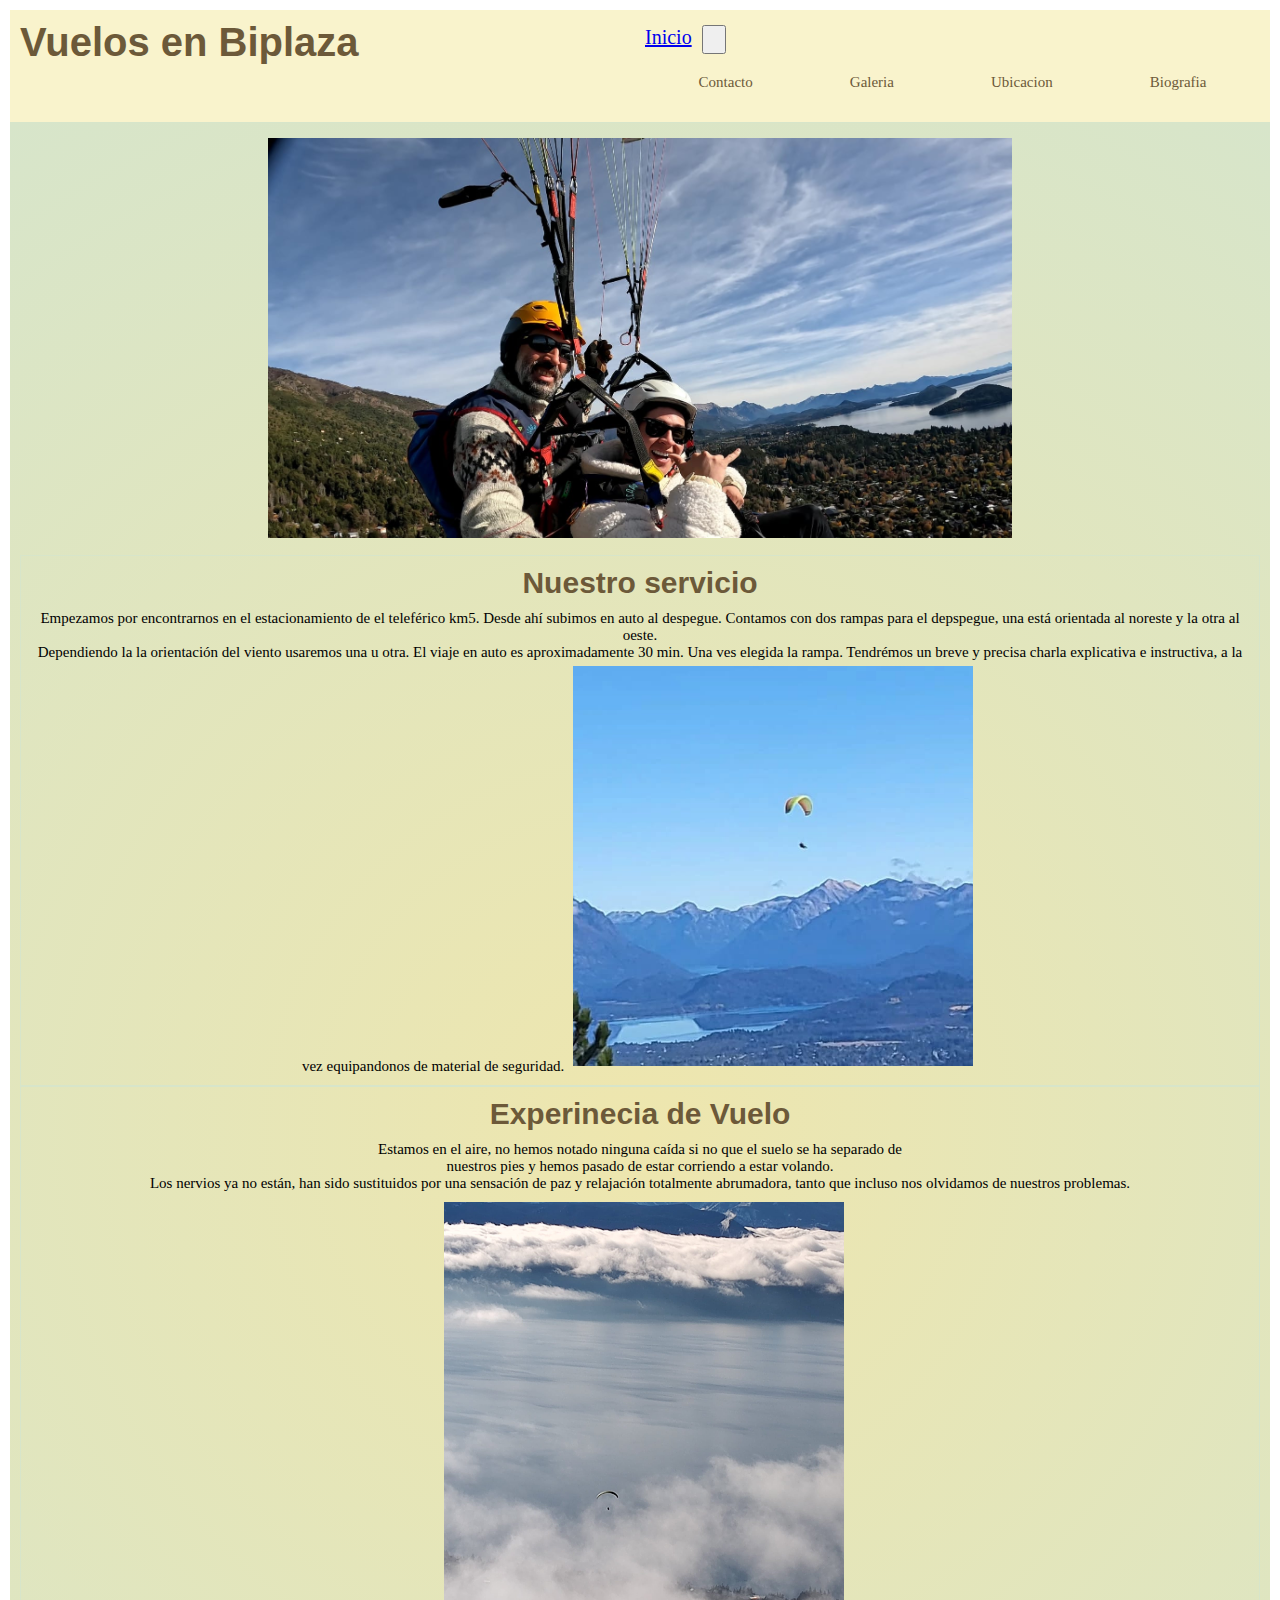
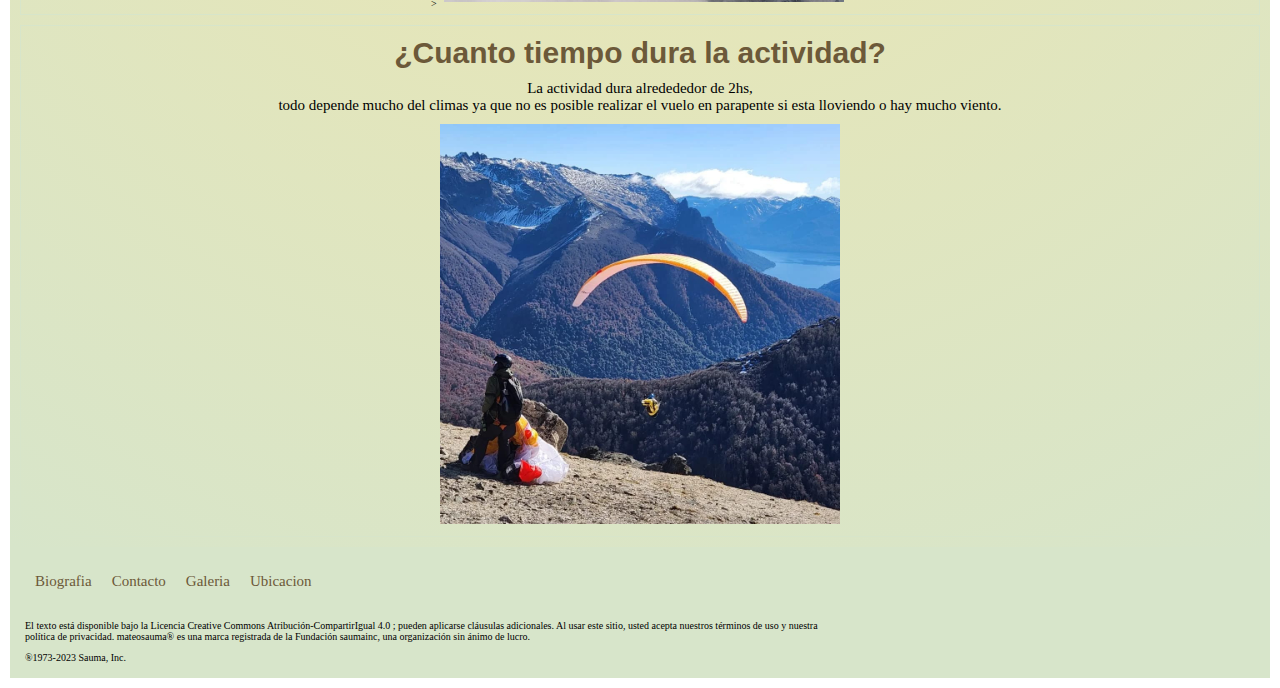
<file: index.html>
<!DOCTYPE html>
<html lang="es">

<head>
    <link href="https://cdn.jsdelivr.net/npm/bootstrap@5.3.2/dist/css/bootstrap.min.css" rel="stylesheet"
        integrity="sha384-T3c6CoIi6uLrA9TneNEoa7RxnatzjcDSCmG1MXxSR1GAsXEV/Dwwykc2MPK8M2HN" crossorigin="anonymous">
    <meta charset="UTF-8">
    <meta name="viewport" content="width=device-width, initial-scale=1.0">
    <meta name="description"
        content="No tengas miedo a realizar uno de los deportes mas adrenalinicos de argentina con expertos de la disciplina">
    <meta name="keyword"
        content="Parapente, Bariloche, Turismo, Expedicones, Volar, vuelo, cerro otto, cerro catedral, Colonia suiza">
    <title>Biplaza | Inicio </title>
    <link rel="stylesheet" href="./css/style.css">
</head>

<body>
    <header>
        <h1>Vuelos en Biplaza</h1>
        <nav class="navbar navbar-expand-lg" style="background-color: #F9F3CC;">
            <div class="container-fluid">
                <a class="navbar-brand" href="#">Inicio</a>
                <button class="navbar-toggler" type="button" data-bs-toggle="collapse"
                    data-bs-target="#navbarSupportedContent" aria-controls="navbarSupportedContent"
                    aria-expanded="false" aria-label="Toggle navigation">
                    <span class="navbar-toggler-icon"></span>
                </button>
                <div class="collapse navbar-collapse" id="navbarSupportedContent">
                    <ul class="navbar-nav me-auto mb-2 mb-lg-0">
                        <li class="nav-item">
                            <a class="nav-link" aria-current="page" href="./pages/contacto.html">Contacto</a>
                        </li>
                        <li class="nav-item">
                            <a class="nav-link" href="./pages/galeria.html">Galeria</a>
                        </li>
                        <li class="nav-item">
                            <a class="nav-link" href="./pages/ubicacion.html">Ubicacion</a>
                        </li>
                        <li>
                            <a class="nav-link" href="./pages/biografia.html">Biografia</a>
                        </li>
                    </ul>
                </div>
            </div>
        </nav>
    </header>
    <main>
        <section><img class="mainimg" src="./img/parapente4.jpeg"></section>
        <section class="maquetar row">
            <article class="col-12 col-lg-6">
                <h2>Nuestro servicio</h2>
                <p>Empezamos por encontrarnos en el estacionamiento de el teleférico km5. Desde ahí subimos en auto al
                    despegue. Contamos con dos rampas para el depspegue, una está orientada al noreste y la otra al
                    oeste.
                    <br>Dependiendo la la orientación del viento usaremos una u otra. El
                    viaje en auto es aproximadamente 30 min. Una ves elegida la rampa. Tendrémos un breve y precisa
                    charla explicativa e instructiva, a la vez equipandonos de material de seguridad.

                    <img class="tamanoimg" src="./img/parapante3.jpeg">
            </article>
            <article class="col-12 col-lg-6">
                <h2>Experinecia de Vuelo</h2>
                <p>Estamos en el aire, no hemos notado ninguna caída si no que el suelo se ha separado
                    de <br>nuestros pies
                    y
                    hemos pasado de estar corriendo a estar volando. <br>Los nervios ya no están, han sido sustituidos
                    por
                    una
                    sensación de paz y relajación totalmente abrumadora, tanto que incluso nos olvidamos de nuestros
                    problemas.</p>>
                <img class="tamanoimg" src="./img/parapente6.jpeg">
            </article>
        </section>
        <section>
            <article>
                <h2>¿Cuanto tiempo dura la actividad?</h2>
                <p>La actividad dura alredededor de 2hs, <br>todo depende mucho del climas ya que no es posible realizar
                    el
                    vuelo en parapente si esta lloviendo o hay mucho viento.</p>
                <img src="./img/parapente2.jpeg" alt="">
            </article>
        </section>
    </main>
    <footer>
        <div>
            <ul class="uldesign">
                <li class="lidisgnfooter"><a href="./pages/biografia.html">Biografia</a></li>
                <li class="lidisgnfooter"><a href="./pages/contacto.html">Contacto</a></li>
                <li class="lidisgnfooter"><a href="./pages/galeria.html">Galeria</a></li>
                <li class="lidisgnfooter"> <a href="./pages/ubicacion.html">Ubicacion</a></li>
            </ul>
        </div>
        <div>
            <p class="footerstyle">El texto está disponible bajo la Licencia Creative Commons Atribución-CompartirIgual
                4.0 ; pueden aplicarse cláusulas adicionales. Al usar este sitio, usted acepta nuestros términos de uso
                y nuestra <br>política de privacidad.
                mateosauma® es una marca registrada de la Fundación saumainc, una organización sin ánimo de lucro.
            </p>
            <p class="footerstyle">®1973-2023 Sauma, Inc.</p>
        </div>
    </footer>

    <script src="https://cdn.jsdelivr.net/npm/bootstrap@5.3.2/dist/js/bootstrap.bundle.min.js"
        integrity="sha384-C6RzsynM9kWDrMNeT87bh95OGNyZPhcTNXj1NW7RuBCsyN/o0jlpcV8Qyq46cDfL"
        crossorigin="anonymous"></script>
</body>

</html>
</file>
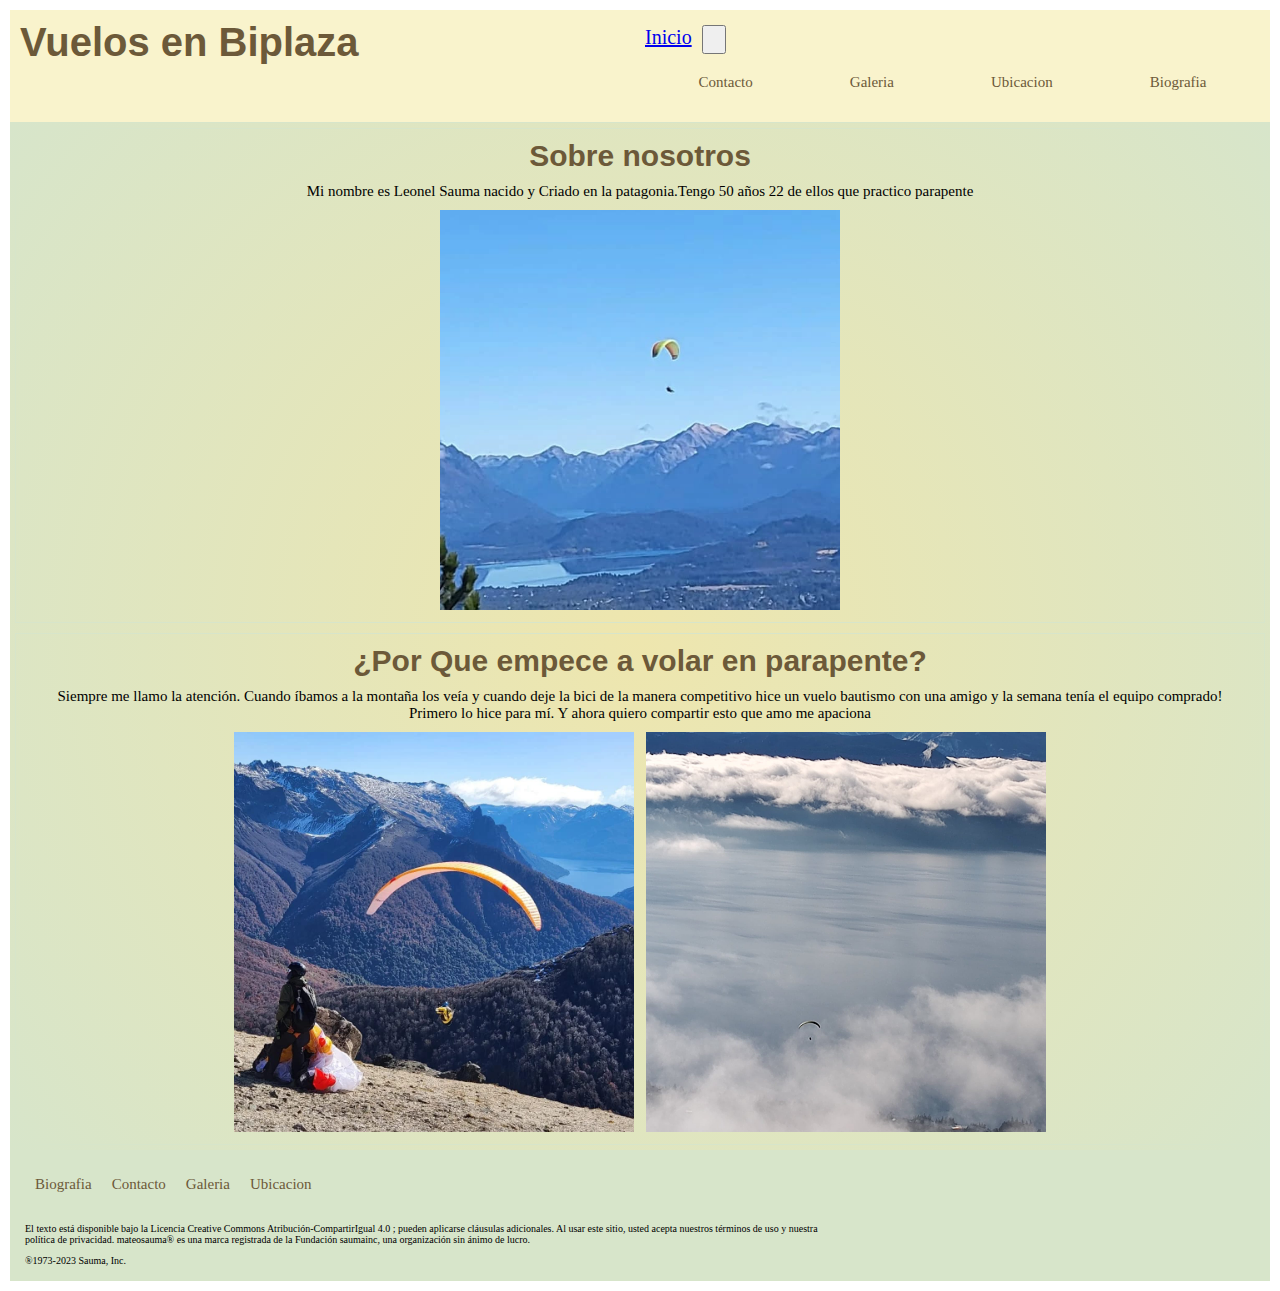
<file: pages/biografia.html>
<!DOCTYPE html>
<html lang="en">

<head>
    <link href="https://cdn.jsdelivr.net/npm/bootstrap@5.3.2/dist/css/bootstrap.min.css" rel="stylesheet"
        integrity="sha384-T3c6CoIi6uLrA9TneNEoa7RxnatzjcDSCmG1MXxSR1GAsXEV/Dwwykc2MPK8M2HN" crossorigin="anonymous">
    <meta charset="UTF-8">
    <meta name="viewport" content="width=device-width, initial-scale=1.0">
    <title>Biplaza | Biografia</title>
    <link rel="stylesheet" href="../css/style.css">
</head>

<body>
    <header>
        <h1> Vuelos en Biplaza</h1>
        <nav class="navbar navbar-expand-lg" style="background-color: #F9F3CC;">
            <div class="container-fluid">
                <a class="navbar-brand" href="../index.html">Inicio</a>
                <button class="navbar-toggler" type="button" data-bs-toggle="collapse"
                    data-bs-target="#navbarSupportedContent" aria-controls="navbarSupportedContent"
                    aria-expanded="false" aria-label="Toggle navigation">
                    <span class="navbar-toggler-icon"></span>
                </button>
                <div class="collapse navbar-collapse" id="navbarSupportedContent">
                    <ul class="navbar-nav me-auto mb-2 mb-lg-0">
                        <li class="nav-item">
                            <a class="nav-link" aria-current="page" href="../pages/contacto.html">Contacto</a>
                        </li>
                        <li class="nav-item">
                            <a class="nav-link" href="../pages/galeria.html">Galeria</a>
                        </li>
                        <li class="nav-item">
                            <a class="nav-link" href="../pages/ubicacion.html">Ubicacion</a>
                        </li>
                        <li>
                            <a class="nav-link" href="#">Biografia</a>
                        </li>
                    </ul>
                </div>
            </div>
        </nav>
    </header>
    <main>
        <article>
            <h2>Sobre nosotros</h2>
            <p> Mi nombre es Leonel Sauma nacido y Criado en la patagonia.Tengo 50 años 22 de ellos que practico
                parapente
            </p>
            <img src="../img/parapante3.jpeg" alt="">
        </article>
        <div></div>
        <article>
            <h2>¿Por Que empece a volar en parapente?</h2>
            <p> Siempre me llamo la atención. Cuando íbamos a la
                montaña los veía y cuando deje la bici de la manera competitivo hice un vuelo bautismo con una amigo y
                la semana tenía el equipo comprado! <br>
                Primero lo hice para mí. Y ahora quiero compartir esto que amo me apaciona</p>
            <img src="../img/parapente2.jpeg" alt="">
            <img src="../img/parapente6.jpeg" alt="">
        </article>
    </main>
    <footer>
        <div>
            <ul class="uldesign">
                <li class="lidisgnfooter"><a href="../pages/biografia.html">Biografia</a></li>
                <li class="lidisgnfooter"><a href="../pages/contacto.html">Contacto</a></li>
                <li class="lidisgnfooter"><a href="../pages/galeria.html">Galeria</a></li>
                <li class="lidisgnfooter"> <a href="../pages/ubicacion.html">Ubicacion</a></li>
            </ul>
        </div>
        <div>
            <p class="footerstyle">El texto está disponible bajo la Licencia Creative Commons Atribución-CompartirIgual
                4.0 ; pueden aplicarse cláusulas adicionales. Al usar este sitio, usted acepta nuestros términos de uso
                y nuestra <br>política de privacidad.
                mateosauma® es una marca registrada de la Fundación saumainc, una organización sin ánimo de lucro.
            </p>
            <p class="footerstyle">®1973-2023 Sauma, Inc.</p>
        </div>
    </footer>

    <script src="https://cdn.jsdelivr.net/npm/bootstrap@5.3.2/dist/js/bootstrap.bundle.min.js"
        integrity="sha384-C6RzsynM9kWDrMNeT87bh95OGNyZPhcTNXj1NW7RuBCsyN/o0jlpcV8Qyq46cDfL"
        crossorigin="anonymous"></script>

</body>

</html>
</file>
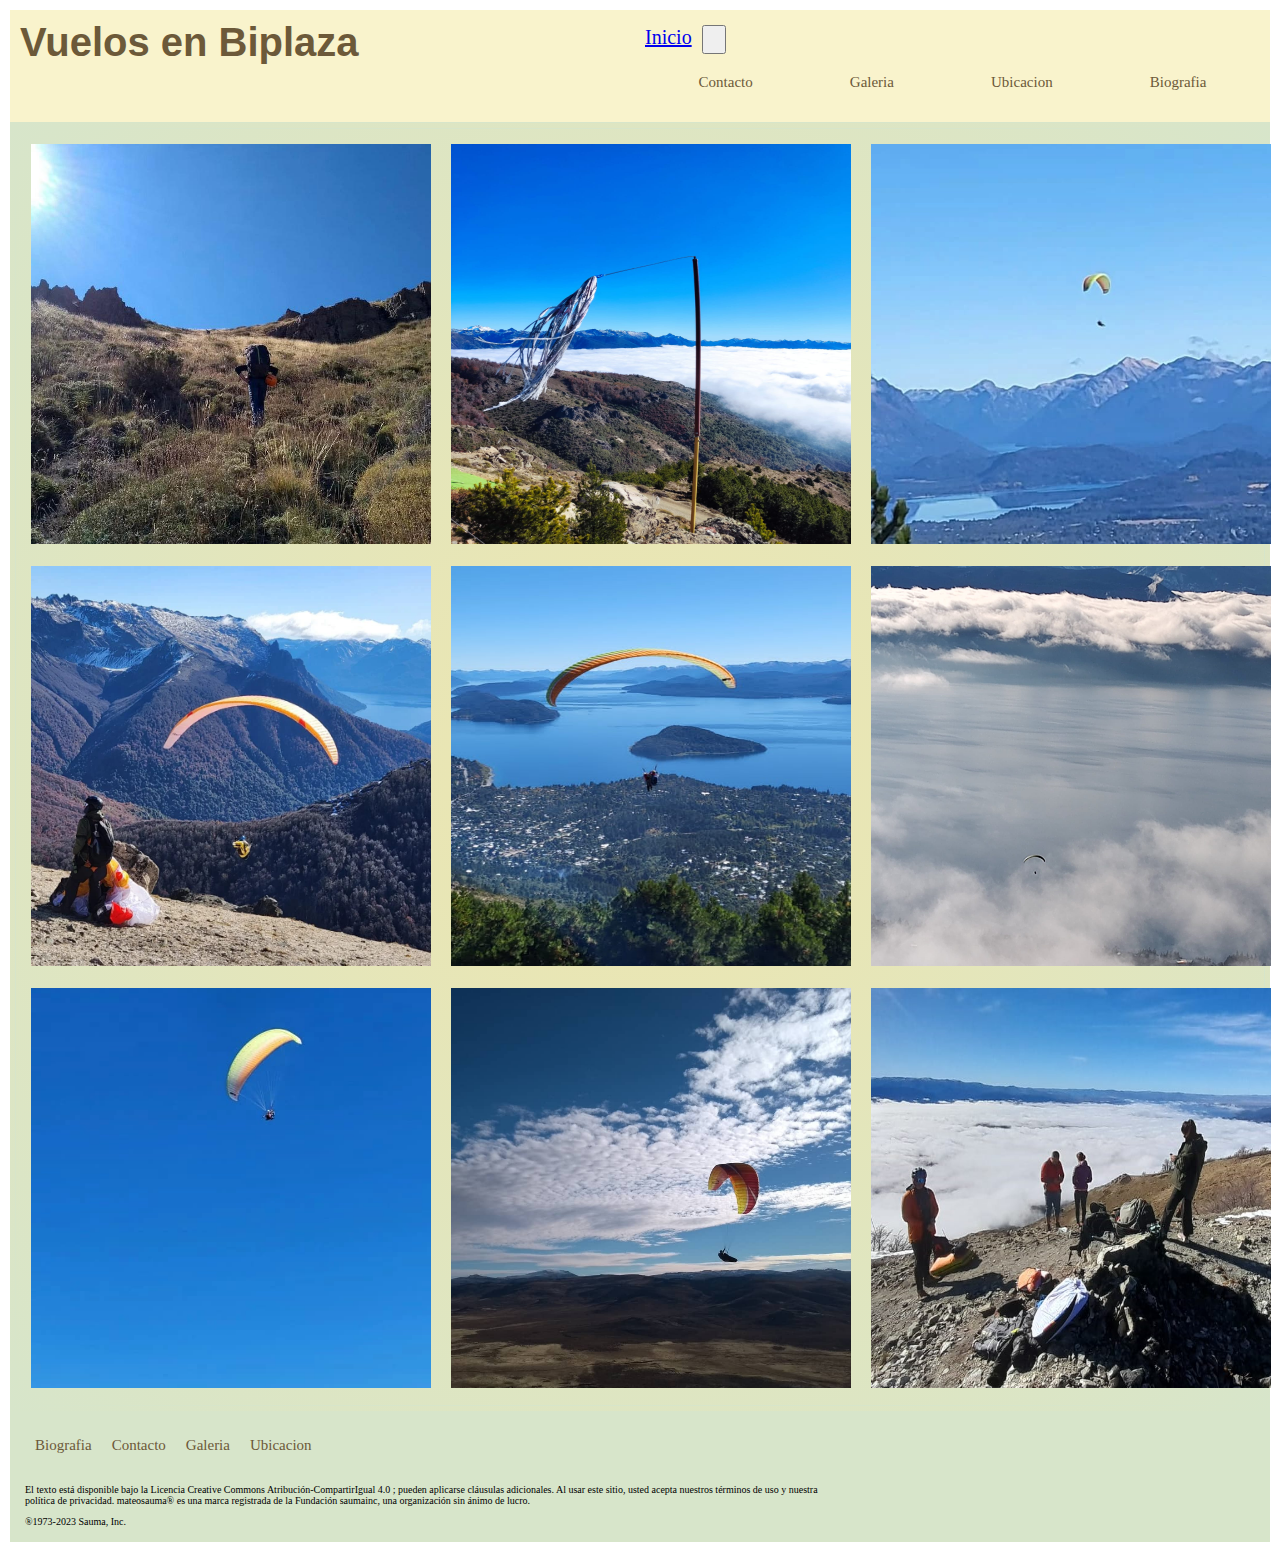
<file: pages/galeria.html>
<!DOCTYPE html>
<html lang="en">

<head>
    <link href="https://cdn.jsdelivr.net/npm/bootstrap@5.3.2/dist/css/bootstrap.min.css" rel="stylesheet"
        integrity="sha384-T3c6CoIi6uLrA9TneNEoa7RxnatzjcDSCmG1MXxSR1GAsXEV/Dwwykc2MPK8M2HN" crossorigin="anonymous">
    <meta charset="UTF-8">
    <meta name="viewport" content="width=device-width, initial-scale=1.0">
    <title>Biplaza | Galeria</title>
    <link rel="stylesheet" href="../css/style.css">
</head>

<body>
    <header class="conteinerheader">
        <h1> Vuelos en Biplaza</h1>
        <nav class="navbar navbar-expand-lg" style="background-color: #F9F3CC;">
            <div class="container-fluid">
                <a class="navbar-brand" href="../index.html">Inicio</a>
                <button class="navbar-toggler" type="button" data-bs-toggle="collapse"
                    data-bs-target="#navbarSupportedContent" aria-controls="navbarSupportedContent"
                    aria-expanded="false" aria-label="Toggle navigation">
                    <span class="navbar-toggler-icon"></span>
                </button>
                <div class="collapse navbar-collapse" id="navbarSupportedContent">
                    <ul class="navbar-nav me-auto mb-2 mb-lg-0">
                        <li class="nav-item">
                            <a class="nav-link" aria-current="page" href="../pages/contacto.html">Contacto</a>
                        </li>
                        <li class="nav-item">
                            <a class="nav-link" href="#">Galeria</a>
                        </li>
                        <li class="nav-item">
                            <a class="nav-link" href="../pages/ubicacion.html">Ubicacion</a>
                        </li>
                        <li>
                            <a class="nav-link" href="../pages/biografia.html">Biografia</a>
                        </li>
                    </ul>
                </div>
            </div>
        </nav>
    </header>
    <main class="conteinermain">
        <article class="conteiner">
            <div class="gridarea1"><img src="../img/caminata.jpeg"></div>
            <div class="gridarea2"> <img src="../img/despegue2.jpeg"></div>
            <div class="gridarea3"><img src="../img/parapante3.jpeg"></div>
            <div class="gridarea4"> <img src="../img/parapente2.jpeg"></div>
            <div class="gridarea5"><img src="../img/parapente5.jpeg"></div>
            <div class="gridarea6"><img src="../img/parapente6.jpeg"></div>
            <div class="gridarea7"><img src="../img/parapente7.jpeg"></div>
            <div class="gridarea8"><img src="../img/parapente8.png"></div>
            <div class="gridarea9"> <img src="../img/base1.jpeg"></div>
        </article>
    </main>
    <footer class="conteinerfooter">
        <div>
            <ul class="uldesign">
                <li class="lidisgnfooter"><a href="../pages/biografia.html">Biografia</a></li>
                <li class="lidisgnfooter"><a href="../pages/contacto.html">Contacto</a></li>
                <li class="lidisgnfooter"><a href="../pages/galeria.html">Galeria</a></li>
                <li class="lidisgnfooter"> <a href="../pages/ubicacion.html">Ubicacion</a></li>
            </ul>
        </div>
        <div>
            <p class="footerstyle">El texto está disponible bajo la Licencia Creative Commons Atribución-CompartirIgual
                4.0 ; pueden aplicarse cláusulas adicionales. Al usar este sitio, usted acepta nuestros términos de uso
                y nuestra <br>política de privacidad.
                mateosauma® es una marca registrada de la Fundación saumainc, una organización sin ánimo de lucro.
            </p>
            <p class="footerstyle">®1973-2023 Sauma, Inc.</p>
        </div>
    </footer>
    <script src="https://cdn.jsdelivr.net/npm/bootstrap@5.3.2/dist/js/bootstrap.bundle.min.js"
        integrity="sha384-C6RzsynM9kWDrMNeT87bh95OGNyZPhcTNXj1NW7RuBCsyN/o0jlpcV8Qyq46cDfL"
        crossorigin="anonymous"></script>
</body>

</html>
</file>
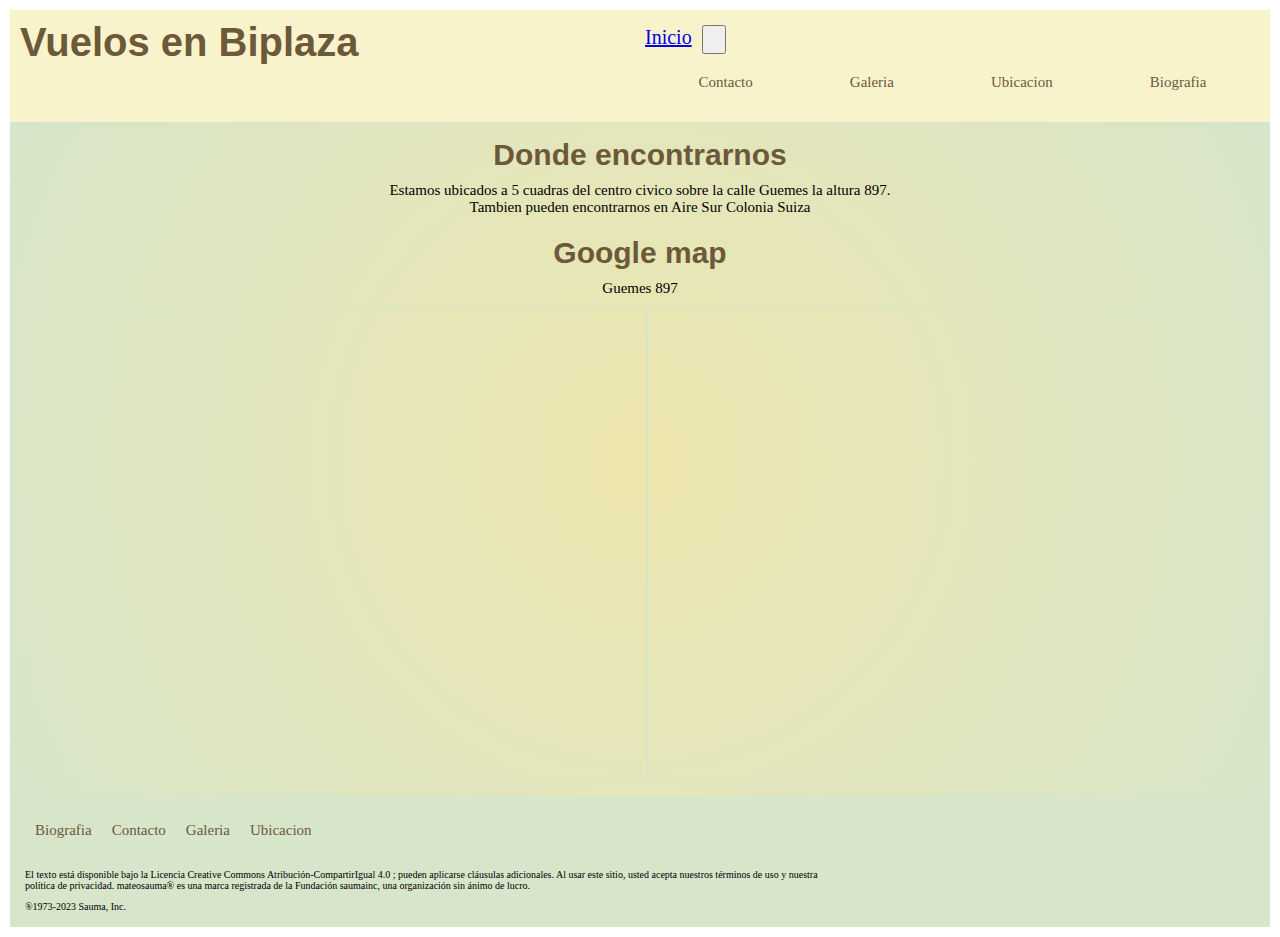
<file: pages/ubicacion.html>
<!DOCTYPE html>
<html lang="es">

<head>
    <link href="https://cdn.jsdelivr.net/npm/bootstrap@5.3.2/dist/css/bootstrap.min.css" rel="stylesheet"
        integrity="sha384-T3c6CoIi6uLrA9TneNEoa7RxnatzjcDSCmG1MXxSR1GAsXEV/Dwwykc2MPK8M2HN" crossorigin="anonymous">
    <meta charset="UTF-8">
    <meta name="viewport" content="width=device-width, initial-scale=1.0">
    <title>Biplaza | Ubicacion</title>
    <link rel="stylesheet" href="../css/style.css">
</head>

<body>
    <header>
        <h1>Vuelos en Biplaza</h1>
        <nav class="navbar navbar-expand-lg" style="background-color: #F9F3CC;">
            <div class="container-fluid">
                <a class="navbar-brand" href="../index.html">Inicio</a>
                <button class="navbar-toggler" type="button" data-bs-toggle="collapse"
                    data-bs-target="#navbarSupportedContent" aria-controls="navbarSupportedContent"
                    aria-expanded="false" aria-label="Toggle navigation">
                    <span class="navbar-toggler-icon"></span>
                </button>
                <div class="collapse navbar-collapse" id="navbarSupportedContent">
                    <ul class="navbar-nav me-auto mb-2 mb-lg-0">
                        <li class="nav-item">
                            <a class="nav-link" aria-current="page" href="../pages/contacto.html">Contacto</a>
                        </li>
                        <li class="nav-item">
                            <a class="nav-link" href="../pages/galeria.html">Galeria</a>
                        </li>
                        <li class="nav-item">
                            <a class="nav-link" href="#">Ubicacion</a>
                        </li>
                        <li>
                            <a class="nav-link" href="../pages/biografia.html">Biografia</a>
                        </li>
                    </ul>
                </div>
            </div>
        </nav>
    </header>
    <main>
        <section>
            <h2>Donde encontrarnos</h2>
            <p class="textsize"> Estamos ubicados a 5 cuadras del centro civico sobre la calle Guemes la altura 897.
                <br> Tambien pueden encontrarnos en Aire Sur Colonia Suiza
            </p>
        </section>
        <section>
            <h2>Google map</h2>
            <p>Guemes 897</p>
            <div class="gridubicacion">
                <article>
                    <iframe class="ubi1"
                        src="https://www.google.com/maps/embed?pb=!1m18!1m12!1m3!1d3004.727155968014!2d-71.31804722312582!3d-41.14048183139201!2m3!1f0!2f0!3f0!3m2!1i1024!2i768!4f13.1!3m3!1m2!1s0x961a7b139305e8bf%3A0x1b03256d2a1e64d1!2sG%C3%BCemes%20897%2C%20San%20Carlos%20de%20Bariloche%2C%20R%C3%ADo%20Negro!5e0!3m2!1ses!2sar!4v1694982365730!5m2!1ses!2sar"
                        width="600" height="450" style="border:0;" allowfullscreen="" loading="lazy"
                        referrerpolicy="no-referrer-when-downgrade"></iframe>
                </article>
                <article>
                    <iframe class="ubi2"
                        src="https://www.google.com/maps/embed?pb=!1m18!1m12!1m3!1d3006.776667792822!2d-71.5124113231277!3d-41.095726028642474!2m3!1f0!2f0!3f0!3m2!1i1024!2i768!4f13.1!3m3!1m2!1s0x961a74447e5faa11%3A0x3be1681225263e01!2sAire%20Sur!5e0!3m2!1ses!2sar!4v1694982807877!5m2!1ses!2sar"
                        width="600" height="450" style="border:0;" allowfullscreen="" loading="lazy"
                        referrerpolicy="no-referrer-when-downgrade"></iframe>
                </article>
            </div>
        </section>
    </main>
    <footer>
        <div>
            <ul class="uldesign">
                <li class="lidisgnfooter"><a href="../pages/biografia.html">Biografia</a></li>
                <li class="lidisgnfooter"><a href="../pages/contacto.html">Contacto</a></li>
                <li class="lidisgnfooter"><a href="../pages/galeria.html">Galeria</a></li>
                <li class="lidisgnfooter"> <a href="../pages/ubicacion.html">Ubicacion</a></li>
            </ul>
        </div>
        <div>
            <p class="footerstyle">El texto está disponible bajo la Licencia Creative Commons Atribución-CompartirIgual
                4.0 ; pueden aplicarse cláusulas adicionales. Al usar este sitio, usted acepta nuestros términos de uso
                y nuestra <br>política de privacidad.
                mateosauma® es una marca registrada de la Fundación saumainc, una organización sin ánimo de lucro.
            </p>
            <p class="footerstyle">®1973-2023 Sauma, Inc.</p>
        </div>
    </footer>
    <script src="https://cdn.jsdelivr.net/npm/bootstrap@5.3.2/dist/js/bootstrap.bundle.min.js"
        integrity="sha384-C6RzsynM9kWDrMNeT87bh95OGNyZPhcTNXj1NW7RuBCsyN/o0jlpcV8Qyq46cDfL"
        crossorigin="anonymous"></script>
</body>

</html>
</file>
<file: css/style.css>
* {
  margin: 0px;
  padding: 5px;
}

html {
  font-size: 62.5%;
}

header {
  display: flex;
  flex-direction: row;
  justify-content: space-between;
  background-color: #F9F3CC;
}
header h1 {
  font-family: Arial, Helvetica, sans-serif;
  color: #6c5939;
  font-size: 4rem;
}
header nav {
  width: 50%;
  font-size: 2rem;
  background-color: black;
}
header nav ul {
  width: 100%;
  list-style: none;
  display: flex;
  flex-direction: row;
  justify-content: space-around;
}
header nav ul a {
  color: #6C5939;
  text-decoration: none;
  font-size: 1.5rem;
}

main {
  text-align: center;
  border-top: solid #D7E5CA 1px;
  background: rgb(238, 230, 174);
  background: radial-gradient(circle, rgb(238, 230, 174) 0%, rgb(215, 229, 202) 100%);
}
main h2 {
  font-family: Arial, Helvetica, sans-serif;
  color: #6c5939;
  font-size: 3rem;
}
main p {
  font-size: 1.5rem;
}
main img {
  width: 40rem;
  height: 40rem;
}
main article {
  border: solid #D7E5CA 1px;
}

footer {
  border-top: solid #D7E5CA 1px;
  background-color: #D7E5CA;
}
footer .footerstyle {
  color: black;
  font-size: 1rem;
}
footer .uldesign {
  display: flex;
  flex-direction: row;
  width: 25%;
  justify-content: left;
  text-align: left;
}
footer .uldesign .lidisgnfooter {
  display: flex;
  justify-content: left;
}
footer .uldesign .lidisgnfooter a {
  color: #6C5939;
  text-decoration: none;
  font-size: 1.5rem;
}

.mainimg {
  width: 60%;
}

.tamanoimg {
  width: 40rem;
  height: 40rem;
}

ion-icon {
  height: 5rem;
  width: 5rem;
}

.conteiner {
  display: grid;
  grid-template-columns: repeat(3, 1fr);
  grid-template-rows: repeat(3, 1fr);
  grid-template-areas: "area1 area2 area3" "area4 area5 area6" "area7 area8 area9";
}
.conteiner .gridarea1 {
  grid-area: area1;
}
.conteiner .gridarea2 {
  grid-area: area2;
}
.conteiner .gridarea3 {
  grid-area: area3;
}
.conteiner .gridarea4 {
  grid-area: area4;
}
.conteiner .gridarea5 {
  grid-area: area5;
}
.conteiner .gridarea6 {
  grid-area: area6;
}
.conteiner .gridarea7 {
  grid-area: area7;
}
.conteiner .gridarea8 {
  grid-area: area8;
}
.conteiner .gridarea9 {
  grid-area: area9;
}
.conteiner .conteinerheader {
  grid-area: header;
}
.conteiner .conteinermain {
  grid-area: main;
}
.conteiner .conteinerfooter {
  grid-area: footer;
}

@media (max-width: 768px) {
  .conteiner {
    grid-template-columns: repeat(11, 1fr);
    grid-template-rows: repeat(1, 1fr);
    width: 100%;
    grid-template-areas: "header" "area1" "area2" "area3" "area4" "area5" "area6" "area7" "area8" "area9" "footer";
  }
  .conteiner .gridarea1 {
    grid-area: area1;
  }
  .conteiner .gridarea2 {
    grid-area: area2;
  }
  .conteiner .gridarea3 {
    grid-area: area3;
  }
  .conteiner .gridarea4 {
    grid-area: area4;
  }
  .conteiner .gridarea5 {
    grid-area: area5;
  }
  .conteiner .gridarea6 {
    grid-area: area6;
  }
  .conteiner .gridarea7 {
    grid-area: area7;
  }
  .conteiner .gridarea8 {
    grid-area: area8;
  }
  .conteiner .gridarea9 {
    grid-area: area9;
  }
  .conteiner .conteinerheader {
    grid-area: header;
  }
  .conteiner .conteinermain {
    grid-area: main;
  }
  .conteiner .conteinerfooter {
    grid-area: footer;
  }
}
.gridubicacion {
  display: grid;
  grid-template-columns: repeat(2, 1fr);
  grid-template-rows: repeat(1, 2fr);
  grid-template-areas: "ubi1 ubi2";
}
.gridubicacion .ubi1 {
  grid-area: ubi1;
}
.gridubicacion .ubi2 {
  grid-area: ubi2;
}

@media (max-width: 768px) {
  .gridubicacion {
    grid-template-columns: repeat(1, 1fr);
    grid-template-rows: repeat(1, 1fr);
    grid-template-areas: "ubi1" "ubi2";
  }
  .ubi1 {
    grid-area: ubi1;
  }
  .ubi2 {
    grid-area: ubi2;
  }
}

/*# sourceMappingURL=style.css.map */
</file>
